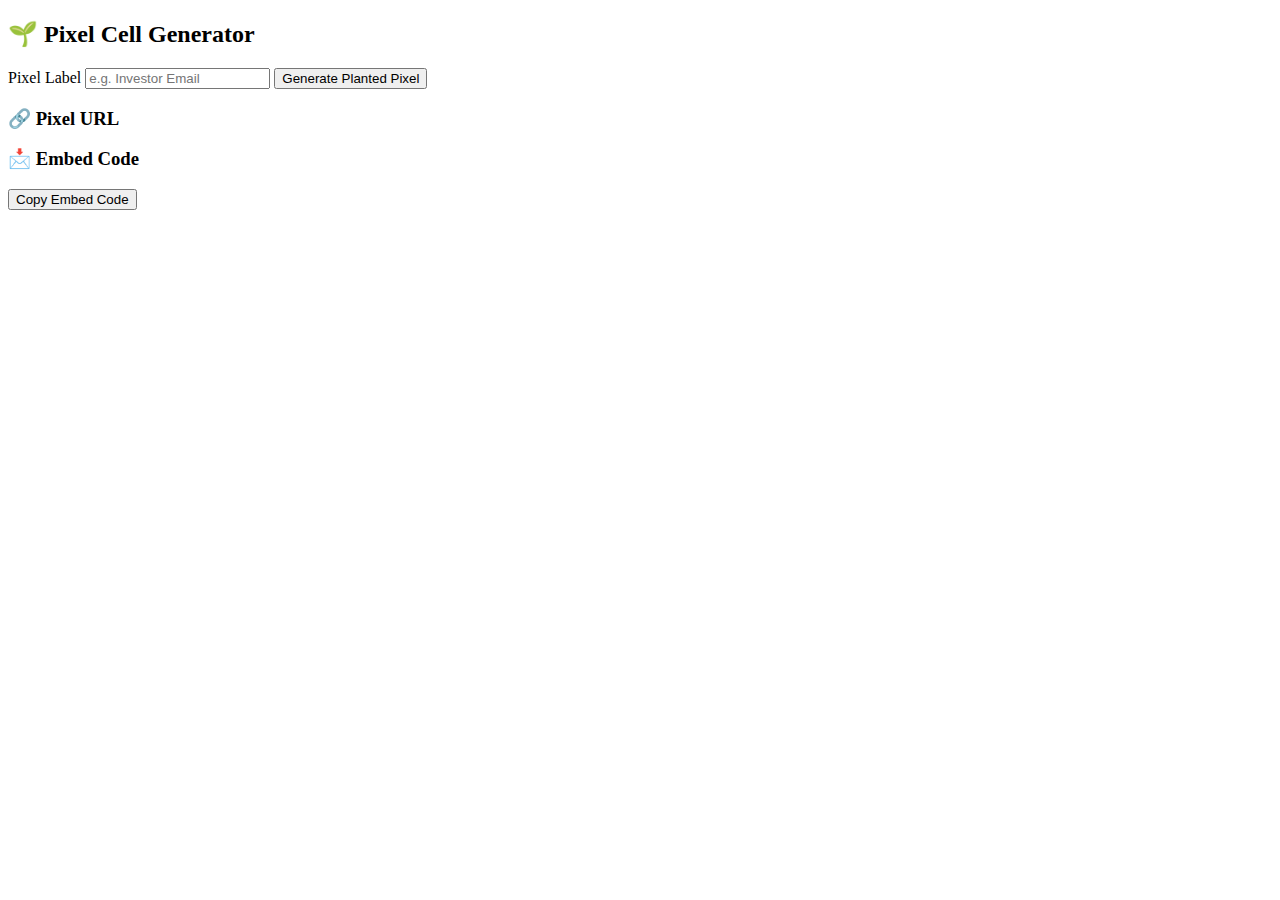
<file: pixelcell-vercel-native/index.html>
<!DOCTYPE html>
<html>
<head>
  <title>🌱 Pixel Cell Generator</title>
</head>
<body>
  <h2>🌱 Pixel Cell Generator</h2>
  <label for="pixel-label">Pixel Label</label>
  <input id="pixel-label" placeholder="e.g. Investor Email" />
  <button onclick="generatePixel()">Generate Planted Pixel</button>

  <h3>🔗 Pixel URL</h3>
  <code id="result-url"></code>

  <h3>📩 Embed Code</h3>
  <code id="result-code"></code>
  <button onclick="copyCode()">Copy Embed Code</button>

  <div id="pixel-preview" style="margin-top:10px;"></div>

  <script>
    const generatePixel = async () => {
      const pixelId = 'px_' + Math.random().toString(36).substring(2, 10);
      const pixelURL = `/api/p/${pixelId}`;
      const embedCode = `<img src='${pixelURL}' width='1' height='1' style='display:none;' alt='' />`;
      document.getElementById('result-url').textContent = pixelURL;
      document.getElementById('result-code').textContent = embedCode;
      document.getElementById('pixel-preview').innerHTML = embedCode;
    };

    const copyCode = () => {
      const code = document.getElementById('result-code').textContent;
      navigator.clipboard.writeText(code).then(() => {
        alert('Embed code copied to clipboard!');
      });
    };
  </script>
</body>
</html>
</file>
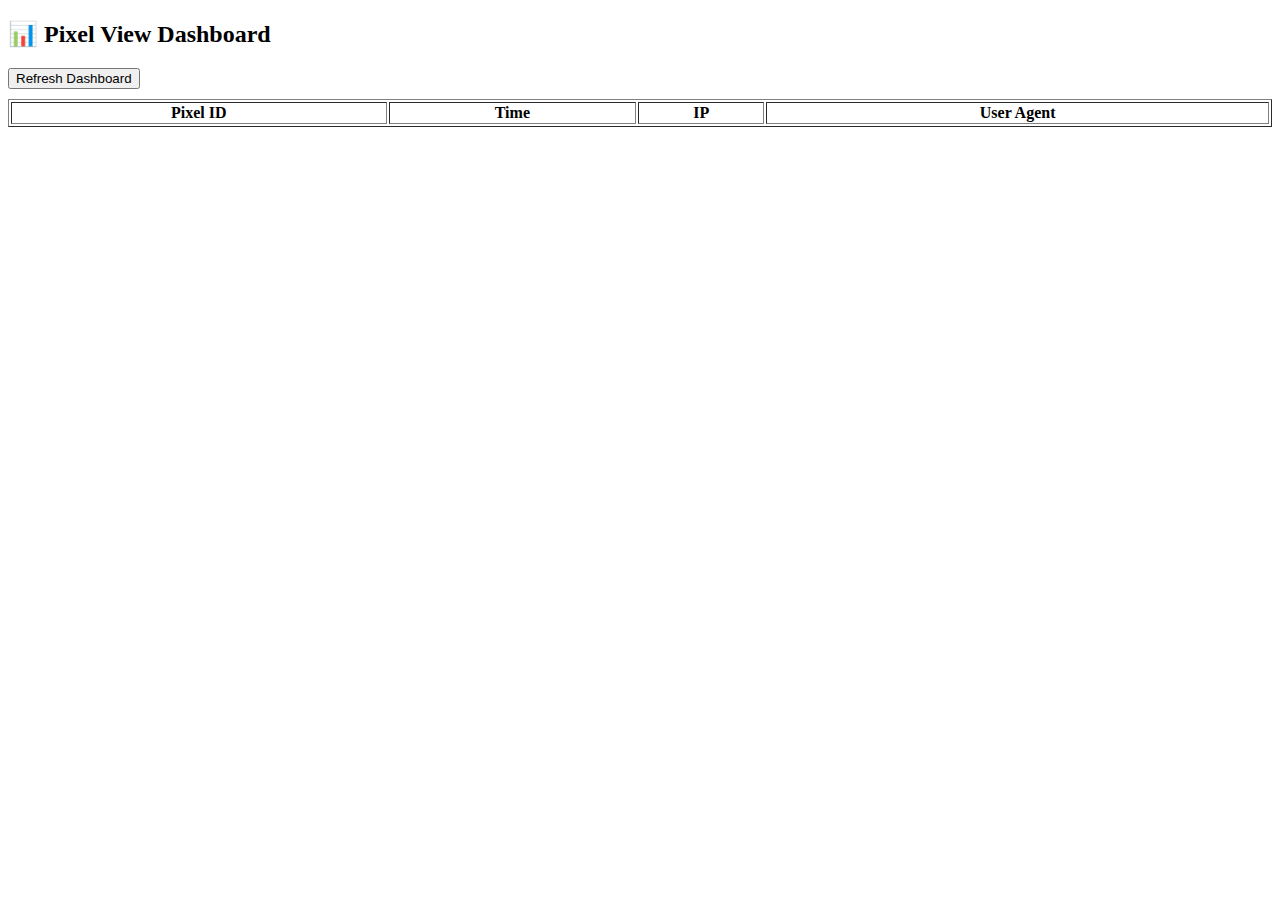
<file: dashboard.html>
<!DOCTYPE html>
<html>
<head>
  <title>Pixel View Dashboard</title>
</head>
<body>
  <h2>📊 Pixel View Dashboard</h2>
  <button onclick="loadDashboard()">Refresh Dashboard</button>
  <table id="dashboard-table" border="1" style="width:100%;margin-top:10px;">
    <tr><th>Pixel ID</th><th>Time</th><th>IP</th><th>User Agent</th></tr>
  </table>
  <script>
    async function loadDashboard() {
      const res = await fetch('/api/dashboard');
      const rows = await res.json();
      const table = document.getElementById('dashboard-table');
      table.innerHTML = `<tr><th>Pixel ID</th><th>Time</th><th>IP</th><th>User Agent</th></tr>`;
      rows.forEach(row => {
        const tr = document.createElement('tr');
        tr.innerHTML = `<td>${row.pixelId}</td><td>${row.timestamp}</td><td>${row.ip}</td><td>${row.userAgent}</td>`;
        table.appendChild(tr);
      });
    }
  </script>
</body>
</html>
</file>
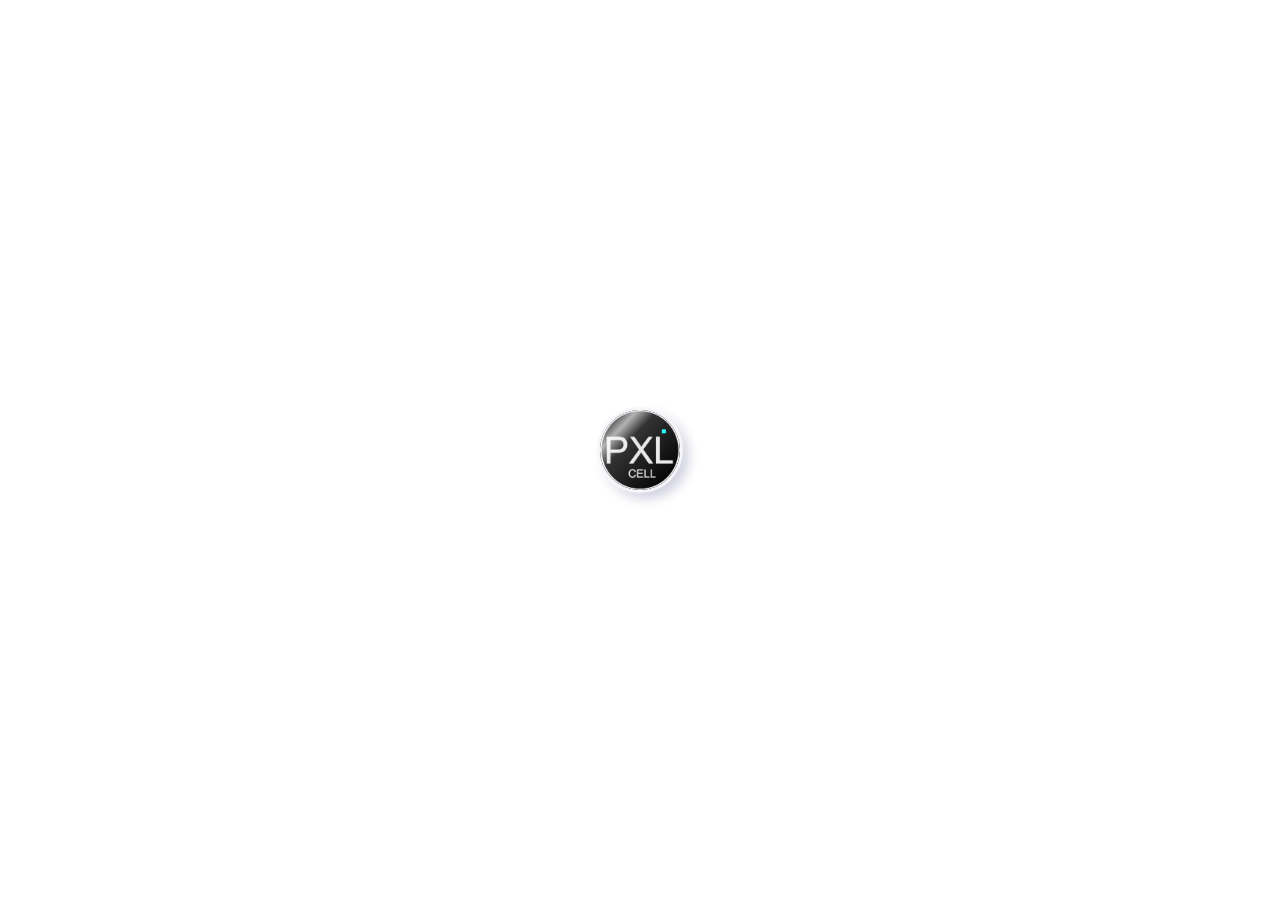
<file: public/shimmer.html>
<!DOCTYPE html>
<html lang="en">
<head>
  <meta charset="UTF-8" />
  <meta name="viewport" content="width=device-width, initial-scale=1.0" />
  <title>✨ Shimmer Logo</title>

  <!-- External styles and script -->
  <link rel="stylesheet" href="shimmer.css">
  <script src="shimmer.js" defer></script>
</head>

<body>
  <div class="page"> 
    <div class="logo-container">
      <div class="orbit-ring"></div>
      <div class="logo">
        <img src="logo.png" alt="Logo" class="logo-img" />
        <div class="shimmer-beam"></div>
      </div>
    </div>
  </div>
</body>
</html>
</file>
<file: public/shimmer.css>
/* Fullscreen Centering */
body, html {
  height: 100%;
  margin: 0;
  padding: 0;
}

.page {
  height: 100vh;
  display: flex;
  align-items: center;
  justify-content: center;
  background: #ffffff;
}

/* Classic Glow (Simple Pulse) */
@keyframes logoBreathingGlowClassic {
  0%   { box-shadow: -6px -6px 12px #fff, 6px 6px 12px #d1d1e0; }
  50%  { box-shadow: -6px -6px 12px #FF3EEA, 6px 6px 24px #A8FFF0; }
  100% { box-shadow: -6px -6px 12px #fff, 6px 6px 12px #d1d1e0; }
}

/* Gentle Breathing Scale */
@keyframes logoBreatheScale {
  0%, 100% { transform: scale(1); }
  50%      { transform: scale(1.02); }
}

/* Glow Version 1 – Dream Aura Cycle */
@keyframes logoBreathingGlowV1 {
  0%     { box-shadow: 0 0 4px #C5A8FF; }    /* 💜 Lavender Amethyst */
  6.25%  { box-shadow: 0 0 36px #C5A8FF; }

  12.5%  { box-shadow: 0 0 4px #FF3EEA; }    /* 🌸 Electric Rose Quartz */
  18.75% { box-shadow: 0 0 36px #FF3EEA; }

  25%    { box-shadow: 0 0 4px #5FFFFF; }    /* ❄️ Glacial Aqua */
  31.25% { box-shadow: 0 0 36px #5FFFFF; }

  37.5%  { box-shadow: 0 0 4px #7CF5E8; }    /* 🫧 Mint Opal */
  43.75% { box-shadow: 0 0 36px #7CF5E8; }

  50%    { box-shadow: 0 0 4px #B8AFFF; }    /* 🌌 Lunar Violet Flame */
  56.25% { box-shadow: 0 0 36px #B8AFFF; }

  62.5%  { box-shadow: 0 0 4px #C878FF; }    /* 💫 Violet Starglow */
  68.75% { box-shadow: 0 0 36px #C878FF; }

  75%    { box-shadow: 0 0 4px #C5A8FF; }    /* 💜 Back to Lavender */
  95%    { box-shadow: 0 0 36px #FF3EEA; }   /* 🌸 Final Pulse */
  100%   { box-shadow: 0 0 4px #C5A8FF; }    /* 💫 Soft Reset */
}

/* Glow Version 2 – Starfield Fade */
@keyframes logoBreathingGlowV2 {
  0%     { box-shadow: 0 0 4px #BFAEFF; }    /* 🎆 Hazy Violet */
  6.25%  { box-shadow: 0 0 36px #BFAEFF; }

  12.5%  { box-shadow: 0 0 4px #FF38D4; }    /* 🌺 Neon Petal */
  18.75% { box-shadow: 0 0 36px #FF38D4; }

  25%    { box-shadow: 0 0 4px #63F9FF; }    /* 🌬️ Arctic Stream */
  31.25% { box-shadow: 0 0 36px #63F9FF; }

  50%    { box-shadow: 0 0 4px #C3B6FF; }    /* 🌠 Comet Dust */
  56.25% { box-shadow: 0 0 36px #C3B6FF; }

  62.5%  { box-shadow: 0 0 4px #EBA6FF; }    /* 🌸 Blush Bloom */
  68.75% { box-shadow: 0 0 36px #EBA6FF; }

  75%    { box-shadow: 0 0 4px #D4C2FF; }    /* 💟 Dewed Lilac */
  95%    { box-shadow: 0 0 36px #FF38D4; }
  100%   { box-shadow: 0 0 4px #BFAEFF; }
}


/* Scale Inhale/Exhale */
@keyframes logoBreatheScale {
  0%, 100% { transform: scale(1); }
  50%      { transform: scale(1.02); }
}

/* Shimmer Beam Animations */
@keyframes shimmer {
  0%, 4.9% {
    left: -150%;
    opacity: 0;
  }

  5% {
    opacity: 1;
  }

  10% {
    left: 100%;
    opacity: 1;
  }

  11% {
    opacity: 0;
  }

  100% {
    left: 150%;
    opacity: 0;
  }
}



/* Shimmer Beam Element */
.shimmer-beam {
  position: absolute;
  top: 0;
  left: -150%;
  width: 300%;
  height: 100%;
  background: linear-gradient(
    120deg,
    transparent 0%,
    rgba(255, 255, 255, 0.25) 40%,
    rgba(255, 255, 255, 0.7) 50%,
    rgba(255, 255, 255, 0.25) 60%,
    transparent 100%
  );
  transform: skewX(-20deg);
  pointer-events: none;
  z-index: 4;

  animation: shimmer 15s ease-in-out infinite;
}



@keyframes orbitRing {
  0%   { transform: rotate(0deg) translateX(45px) rotate(0deg); }
  100% { transform: rotate(360deg) translateX(45px) rotate(-360deg); }
}

@keyframes glassPulse {
  0%   { opacity: 0.6; transform: scale(1); }
  100% { opacity: 0.95; transform: scale(1.05); }
}




.logo-container {
  position: relative;
  display: inline-block;
  padding: 3px;
  border-radius: 50%;
  background: #f5f5fa;
  box-shadow: 
    -6px -6px 12px #ffffff,
     6px  6px 12px #d1d1e0;
  overflow: visible;
  transition: all 0.3s ease;
  z-index: 1;

  /* One breath = one color glow */
animation: 
  logoBreathingGlowV1 56s ease-in-out infinite,
  logoBreatheScale 8s ease-in-out infinite;
}




/* Logo Image */
.logo {
  width: 80px;
  height: 80px;
  border-radius: 50%;  /* 👈 makes it a perfect circle */
  display: block;
  position: relative;
  overflow: hidden;           /* 👈 clips shimmer inside */
  z-index: 3; /* force image above ring */
   background: #0d0d15; /* Makes the glow more visible can use #FFFFFF*/

/* Apply Breathing Glow and Scale to the logo itself */
  animation: logoBreathingGlowV2 15s ease-in-out infinite alternate,
             logoBreatheScale 30s ease-in-out infinite alternate;
}

.logo-img {
  width: 100%;
  height: 100%;
  object-fit: cover;        /* ✅ keeps zoomed-in face */
  display: block;
  border-radius: 50%;
  z-index: 1;
  position: relative;
}

.shimmer-beam {
  position: absolute;
  top: 0;
  left: -100%;
  width: 200%;              /* ✅ matches zoom scale */
  height: 100%;
  background: linear-gradient(
    120deg,
    transparent 0%,
    rgba(255, 255, 255, 0.2) 40%,
    rgba(255, 255, 255, 0.7) 50%,
    rgba(255, 255, 255, 0.2) 60%,
    transparent 100%
  );
  transform: skewX(-20deg);
  pointer-events: none;
  z-index: 3;
  animation: shimmer 15s ease-in-out infinite;
}




/* Orbit Ring */
@keyframes orbitRing {
  0%   { transform: rotate(0deg) translateX(60px) rotate(0deg); }
  100% { transform: rotate(360deg) translateX(60px) rotate(-360deg); }
}

.orbit-ring {
  position: absolute;
  top: 50%;
  left: 50%;
  width: 22px;
  height: 22px;
  border-radius: 50%;
  background: radial-gradient(
    circle at 30% 30%, 
    rgba(255, 255, 255, 0.25), 
    rgba(255, 255, 255, 0.05)
  );
  box-shadow:
    inset 0 0 4px rgba(255, 255, 255, 0.2),
    0 2px 6px rgba(173, 216, 230, 0.2),
    0 0 12px rgba(200, 140, 255, 0.15);
  backdrop-filter: blur(10px) saturate(180%);
  border: 1px solid rgba(255, 255, 255, 0.15);
  transform: translate(-50%, -50%);
  transform-origin: center;
  animation: orbitRing 18s linear infinite, glassPulse 5s ease-in-out infinite alternate;
  opacity: 1;
  z-index: 1; /* make it appear between glow and logo content */
  pointer-events: none;
}
</file>
